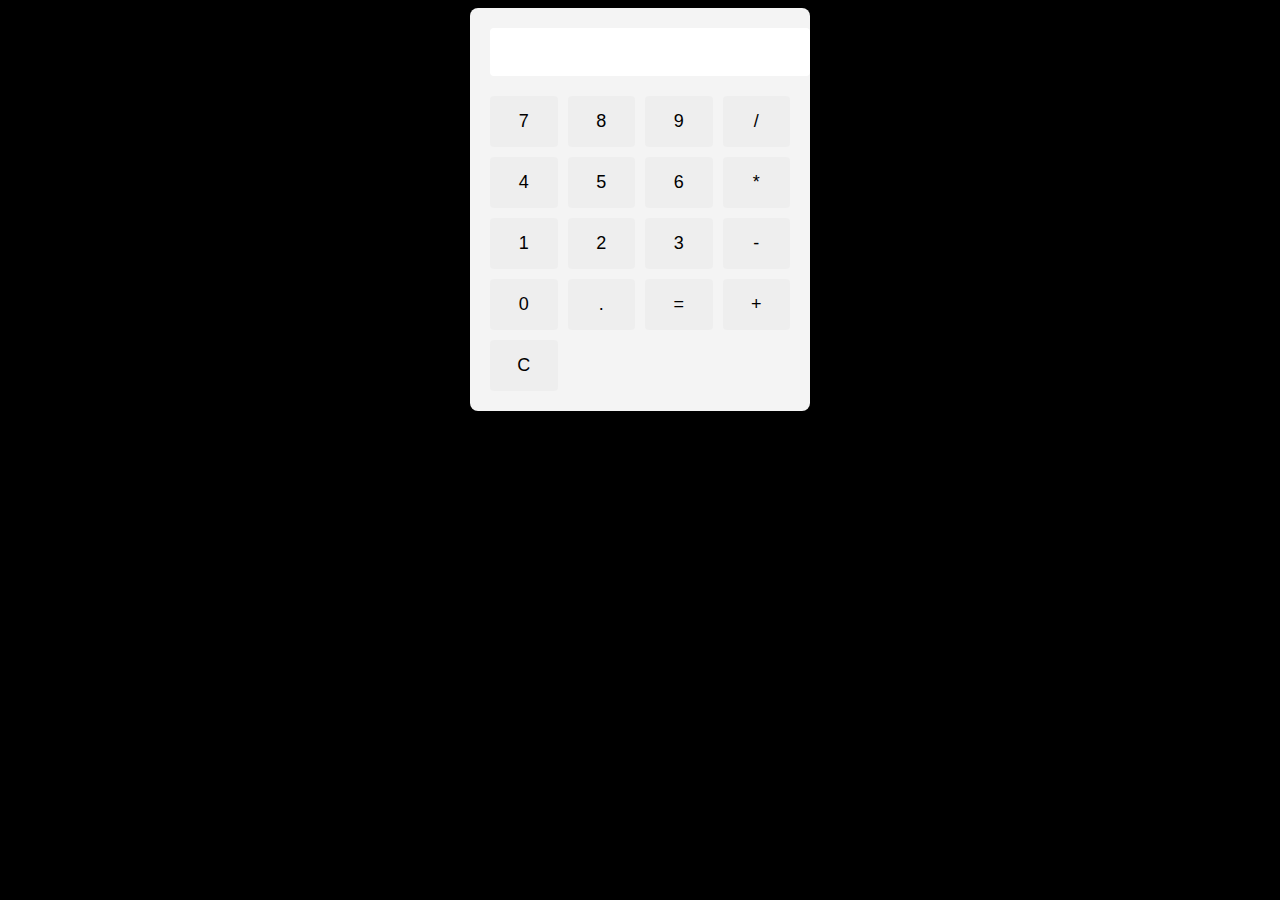
<file: Ej.6 Calculadora/index.html>
<!DOCTYPE html>
<html lang="en">

<head>
    <meta charset="UTF-8">
    <meta http-equiv="X-UA-Compatible" content="IE=edge">
    <meta name="viewport" content="width=device-width, initial-scale=1.0">
    <title>Document</title>
    <link rel="stylesheet" href="style.css">
</head>

<body>
    <div class="calculator">
        <input type="text" id="display" readonly>
        <div class="buttons">
            <button onclick="addToDisplay('7')">7</button>
            <button onclick="addToDisplay('8')">8</button>
            <button onclick="addToDisplay('9')">9</button>
            <button onclick="addToDisplay('/')">/</button>
            <button onclick="addToDisplay('4')">4</button>
            <button onclick="addToDisplay('5')">5</button>
            <button onclick="addToDisplay('6')">6</button>
            <button onclick="addToDisplay('*')">*</button>
            <button onclick="addToDisplay('1')">1</button>
            <button onclick="addToDisplay('2')">2</button>
            <button onclick="addToDisplay('3')">3</button>
            <button onclick="addToDisplay('-')">-</button>
            <button onclick="addToDisplay('0')">0</button>
            <button onclick="addToDisplay('.')">.</button>
            <button onclick="calculate()">=</button>
            <button onclick="addToDisplay('+')">+</button>
            <button onclick="clearDisplay()">C</button>
        </div>
    </div>
<script src="calculadora.js"></script>
</body>

</html>
</file>
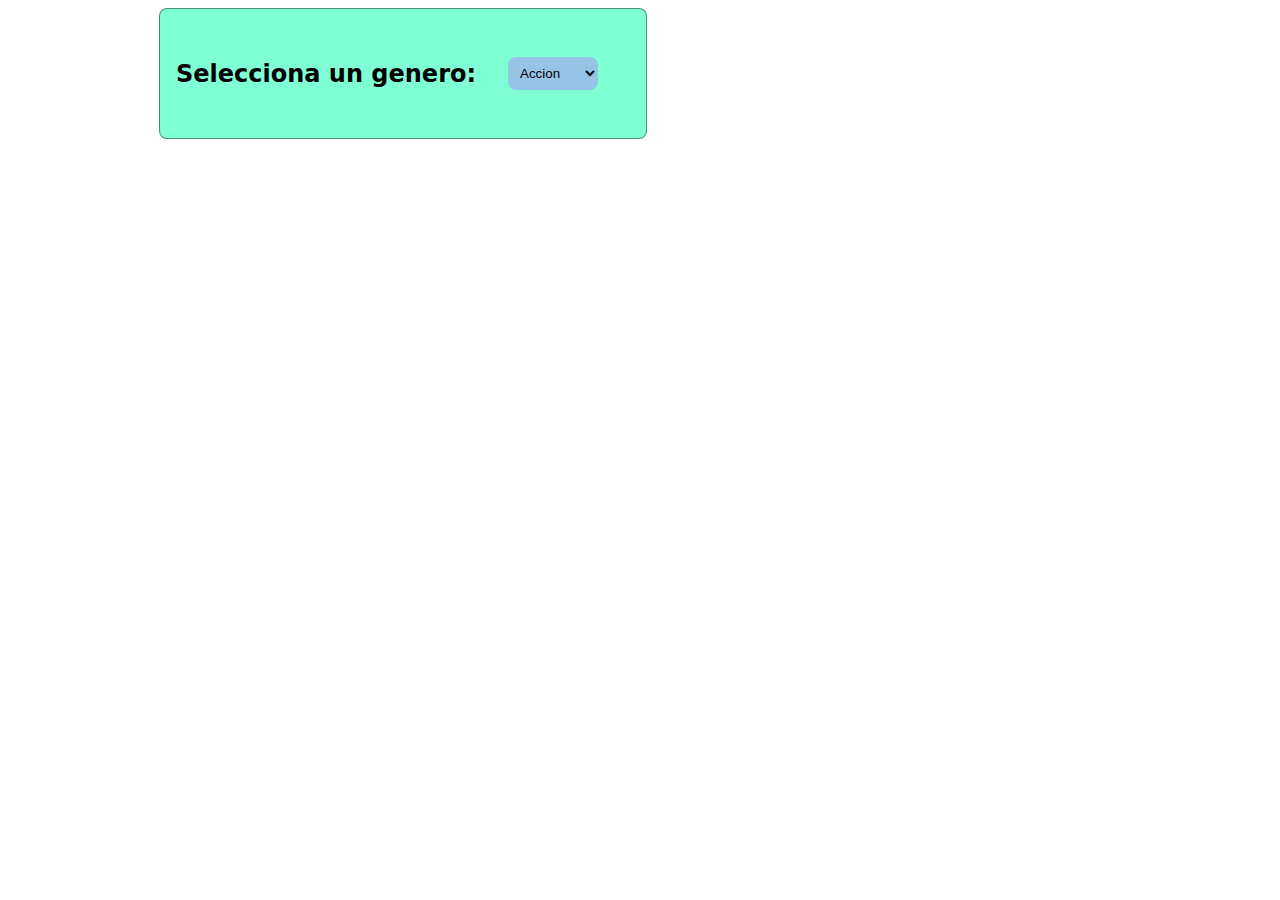
<file: EJ.5-Lista despregable/select.html>
<!DOCTYPE html>
<html lang="en">

<head>
    <meta charset="UTF-8">
    <meta http-equiv="X-UA-Compatible" content="IE=edge">
    <meta name="viewport" content="width=device-width, initial-scale=1.0">
    <title>Document</title>
    <link rel="stylesheet" href="style.css">
</head>

<body>
    <div class="container">
        <div class="flex">
            <h2>Selecciona un genero:</h2>
            <select name="" id="selector">
            </select>
            <div class="opciones"></div>
        </div>
    </div>
    <script src="select.js"></script>
</body>

</html>
</file>
<file: Ej.6 Calculadora/style.css>
body{
    background-color: black;
}

.calculator {
    max-width: 300px;
    margin: 0 auto;
    background-color: #f4f4f4;
    border-radius: 8px;
    padding: 20px;
    box-shadow: 0 2px 10px rgba(0, 0, 0, 0.1);
  }
  
  #display {
    width: 100%;
    padding: 10px;
    font-size: 24px;
    border: none;
    background-color: #fff;
    border-radius: 4px;
    text-align: right;
    margin-bottom: 20px;
  }
  
  .buttons {
    display: grid;
    grid-template-columns: repeat(4, 1fr);
    gap: 10px;
  }
  
  button {
    padding: 15px;
    font-size: 18px;
    border: none;
    background-color: #eee;
    border-radius: 4px;
    text-align: center;
    cursor: pointer;
  }
  
  button:active {
    background-color: #ddd;
  }

button:nth-child(){
    background-color: #f4f4f4;
}
/*   
  button:nth-child(1),
  button:nth-child(2),
  button:nth-child(3),
  button:nth-child(4) {
    background-color: #f0f0f0;
  }
  
  button:nth-child(5),
  button:nth-child(6),
  button:nth-child(7),
  button:nth-child(8) {
    background-color: #e6e6e6;
  }
  
  button:nth-child(9),
  button:nth-child(10),
  button:nth-child(11),
  button:nth-child(12) {
    background-color: #dcdcdc;
  }
  
  button:nth-child(13),
  button:nth-child(14),
  button:nth-child(15),
  button:nth-child(16) {
    background-color: #d2d2d2;
  }
  
  button:nth-child(17),
  button:nth-child(18) {
    background-color: #c8c8c8;
  }
  
  button:nth-child(19) {
    background-color: #bfbfbf;
  } */
</file>
<file: EJ.5-Lista despregable/style.css>
.container {
    max-width: 70vh;
    max-height: 100vh;
    display: flex;
    text-align: center;
    justify-content: center;
    position: relative;
    align-items: center;
    align-content: center;
    margin-left: 5rem;
    font-family: system-ui, -apple-system, BlinkMacSystemFont, 'Segoe UI', Roboto, Oxygen, Ubuntu, Cantarell, 'Open Sans', 'Helvetica Neue', sans-serif;

}

.flex{
    display: flex;
    justify-content: center;
    align-items: center;
    text-align: center;
    background-color: aquamarine;
    border: 1px solid rgba(0, 0, 0, 0.432);
    border-radius: 0.5rem;
    padding: 1rem;
}
select {
    display: flex;
    justify-content: center;
    margin: 2rem;
    background: rgba(162, 162, 241, 0.63);
    border: none;
    border-radius: 0.5rem;
    outline: none;
    padding: 0.5rem;
    font-family: 'Segoe UI', Tahoma, Geneva, Verdana, sans-serif;
}

select option {
    display: flex;
    justify-content: center;
    border-bottom-left-radius: 1rem;
    border-bottom-left-radius: 1rem;
}
.opciones{
    display: flex;
    justify-content: center;
    align-items: center;
    border-bottom-left-radius: 1rem;
    border-bottom-left-radius: 1rem;
 }
</file>
